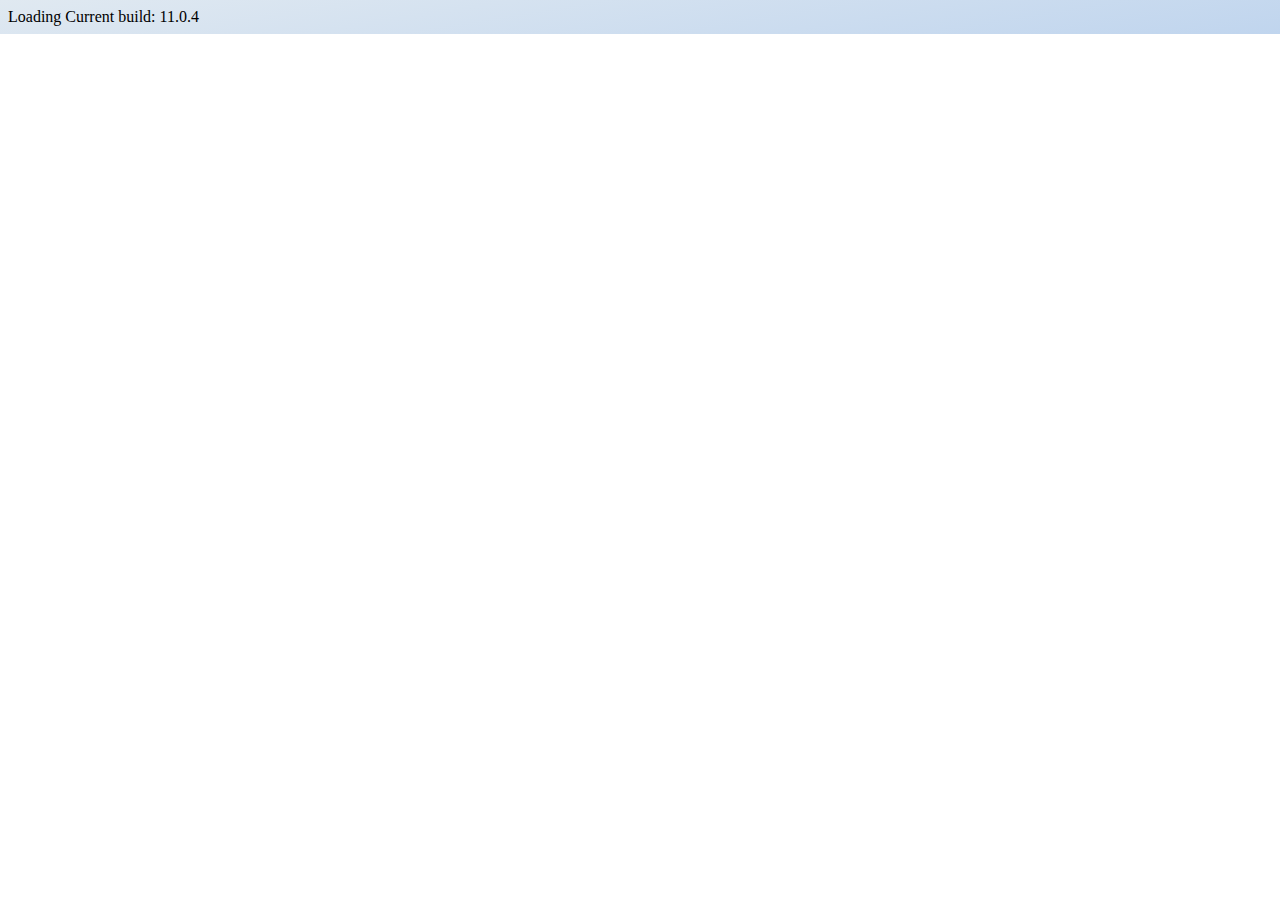
<file: src/index.html>
<!DOCTYPE html>
<html lang="en">
  <head>
    <meta charset="utf-8" />
    <meta name="viewport" content="width=device-width, initial-scale=1.0" />
    <link
      href="https://fonts.googleapis.com/icon?family=Material+Icons&display=block"
      rel="stylesheet"
    />
    <title>Drag&Drop connected sorting group</title>
  </head>
  <body
    class="mat-app-background"
    style="background: rgb(224,233,241);background: linear-gradient(171deg, rgba(224,233,241,1) 0%, rgba(192,213,238,1) 100%);background-repeat:no-repeat"
  >
    <cdk-drag-drop-connected-sorting-group-example
      >Loading</cdk-drag-drop-connected-sorting-group-example
    >
    <span class="version-info">Current build: 11.0.4</span>
  </body>
</html>

<!-- Copyright 2020 Google LLC. All Rights Reserved.
    Use of this source code is governed by an MIT-style license that
    can be found in the LICENSE file at http://angular.io/license -->
</file>
